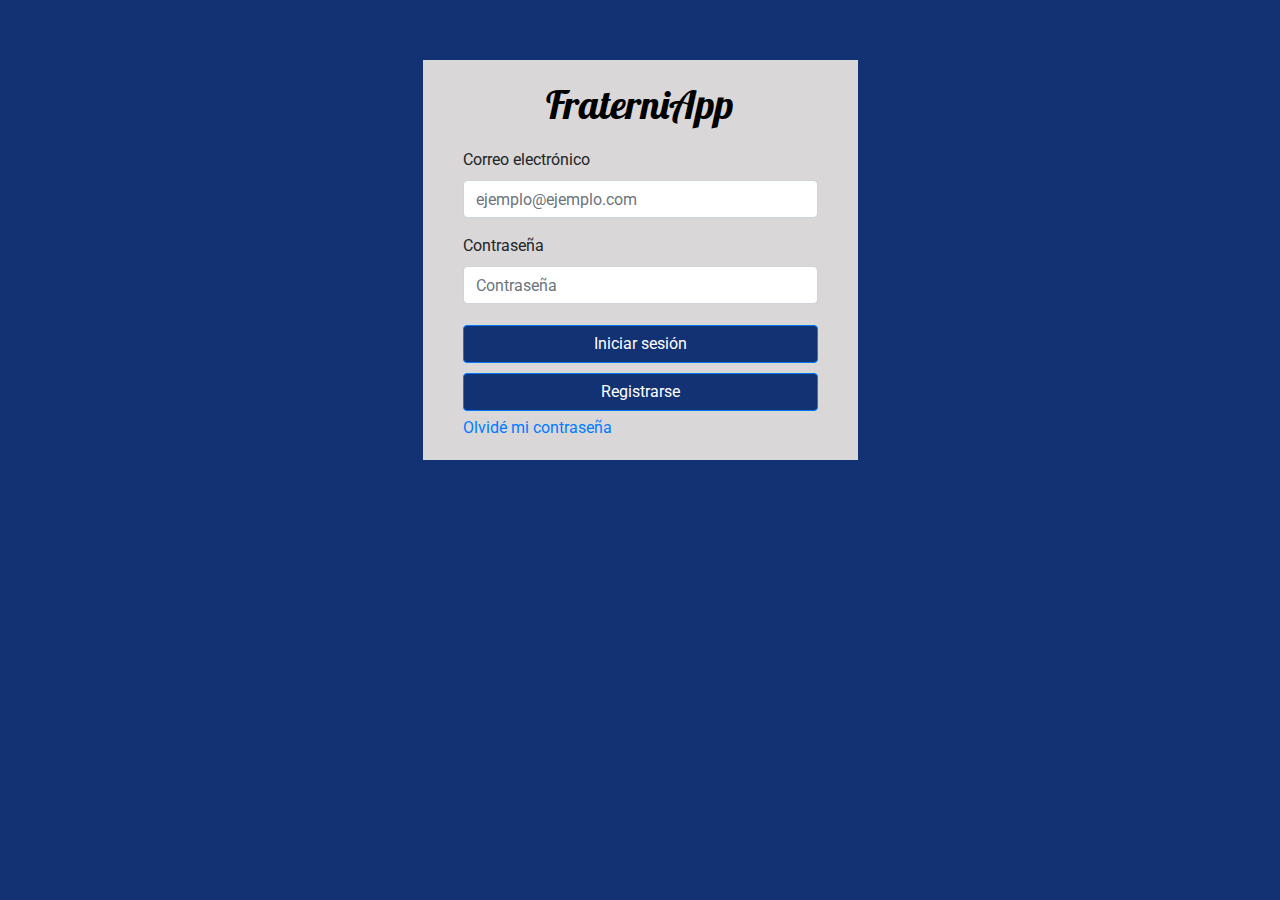
<file: index.html>
<!DOCTYPE html>
<html lang="sp">

<head>
    <meta charset="UTF-8">
    <title>Iniciar sesión - FraterniApp</title>
    <link href="https://fonts.googleapis.com/css2?family=Roboto:ital,wght@1,500&display=swap" rel="stylesheet">
    <link href="https://fonts.googleapis.com/css2?family=Lobster&display=swap" rel="stylesheet">
    <link rel="stylesheet" href="https://stackpath.bootstrapcdn.com/bootstrap/4.5.2/css/bootstrap.min.css"
        integrity="sha384-JcKb8q3iqJ61gNV9KGb8thSsNjpSL0n8PARn9HuZOnIxN0hoP+VmmDGMN5t9UJ0Z" crossorigin="anonymous">
    <link rel="stylesheet" href="css/fraternistyle.css">
</head>

<body>
    <div class="container">
        <div class="row justify-content-md-center">
            <div class="col-sm-12 col-md-6">
                <div id="mainContainer">
                    <div class="row">
                        <div class="col-12 adjust-center">
                            <h1 class="text-logo">FraterniApp</h1>
                        </div>
                    </div>
                    <form id="loginForm">
                        <div class="row">
                            <div class="col-12">
                                <div class="form-group">
                                    <label for="txtEmail">Correo electrónico</label>
                                    <input id="txtEmail" class="form-control" type="email"
                                        placeholder="ejemplo@ejemplo.com" required>
                                </div>
                            </div>
                        </div>
                        <div class="row">
                            <div class="col-12">
                                <div class="form-group">
                                    <label for="txtPassword">Contraseña</label>
                                    <input id="txtPassword" class="form-control" type="password"
                                        placeholder="Contraseña" required>
                                </div>
                            </div>
                        </div>
                        <div class="row">
                            <div class="col-12">
                                <button type="submit" class="btn btn-primary btn-block adjust-button">Iniciar
                                    sesión</button>
                            </div>
                        </div>
                    </form>
                    <div class="row">
                        <div class="col-12">
                            <button id="btnRegister"
                                class="btn btn-primary btn-block adjust-button">Registrarse</button>
                        </div>
                    </div>
                    <div class="row">
                        <div class="col-12">
                            <a class="firstColor" href="recovery.html"> Olvidé mi contraseña </a>
                        </div>
                    </div>
                </div>
            </div>
        </div>
    </div>
    <script src="https://code.jquery.com/jquery-2.2.4.min.js"></script>
    <script src="https://cdn.jsdelivr.net/npm/popper.js@1.16.1/dist/umd/popper.min.js"></script>
    <script src="https://stackpath.bootstrapcdn.com/bootstrap/4.5.2/js/bootstrap.min.js"></script>
    <script src='js/app/app.dom.js'></script>
    <script src="js/app/app.ajax.js"></script>
    <script src="js/app/app.route.js"></script>
    <script src="js/index/index.control.js"></script>
    <script src="js/index/index.view.js"></script>
</body>

</html>
</file>
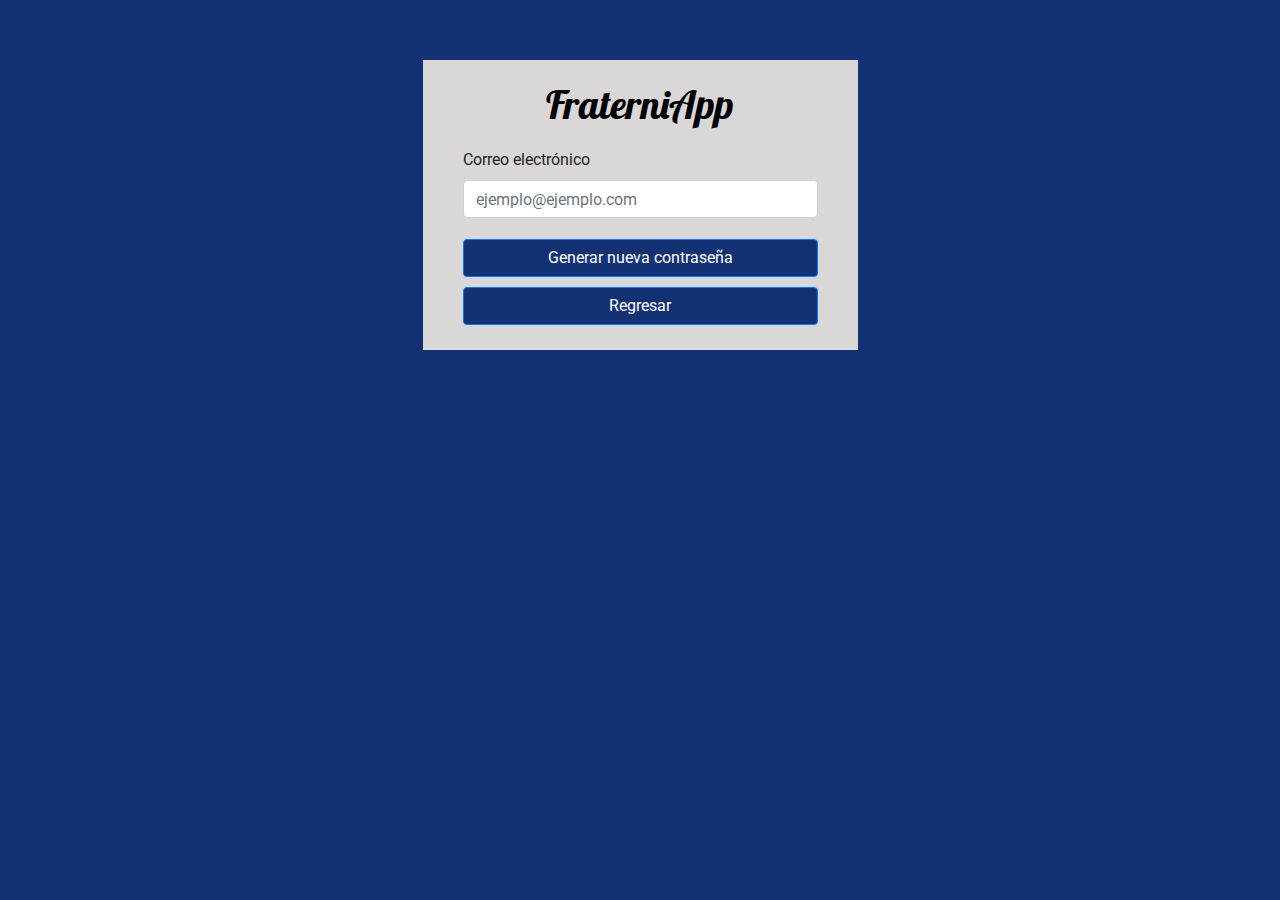
<file: recovery.html>
<!DOCTYPE html>
<html lang="sp">

<head>
    <meta charset="UTF-8">
    <title>Recuperar contraseña - FraterniApp</title>
    <link href="https://fonts.googleapis.com/css2?family=Roboto:ital,wght@1,500&display=swap" rel="stylesheet">
    <link href="https://fonts.googleapis.com/css2?family=Lobster&display=swap" rel="stylesheet">
    <link rel="stylesheet" href="https://stackpath.bootstrapcdn.com/bootstrap/4.5.2/css/bootstrap.min.css"
        integrity="sha384-JcKb8q3iqJ61gNV9KGb8thSsNjpSL0n8PARn9HuZOnIxN0hoP+VmmDGMN5t9UJ0Z" crossorigin="anonymous">
    <link rel="stylesheet" href="css/fraternistyle.css">
</head>

<body>
    <div class="container">
        <div class="row justify-content-md-center">
            <div class="col-sm-12 col-md-6">
                <div id="mainContainer">
                    <div class="row">
                        <div class="col-12 adjust-center">
                            <h1 class="text-logo">FraterniApp</h1>
                        </div>
                    </div>
                    <form id="recoveryForm">
                        <div class="row">
                            <div class="col-12">
                                <div class="form-group">
                                    <label for="txtEmail">Correo electrónico</label>
                                    <input id="txtEmail" class="form-control" type="email"
                                        placeholder="ejemplo@ejemplo.com" required>
                                </div>
                            </div>
                        </div>
                        <div class="row">
                            <div class="col-12">
                                <button id="btnRecovery" type="submit" class="btn btn-primary btn-block adjust-button">
                                    Generar nueva contraseña </button>
                            </div>
                        </div>
                    </form>
                    <div class="row">
                        <div class="col-12">
                            <button id="btnReturn" class="btn btn-primary btn-block adjust-button">Regresar</button>
                        </div>
                    </div>
                </div>
            </div>
        </div>
    </div>
    <script src="https://code.jquery.com/jquery-2.2.4.min.js"></script>
    <script src="https://cdn.jsdelivr.net/npm/popper.js@1.16.1/dist/umd/popper.min.js"></script>
    <script src="https://stackpath.bootstrapcdn.com/bootstrap/4.5.2/js/bootstrap.min.js"></script>
    <script src='js/app/app.dom.js'></script>
    <script src="js/app/app.ajax.js"></script>
    <script src="js/app/app.route.js"></script>
    <script src="js/recovery/recovery.control.js"></script>
    <script src="js/recovery/recovery.view.js"></script>
</body>

</html>
</file>
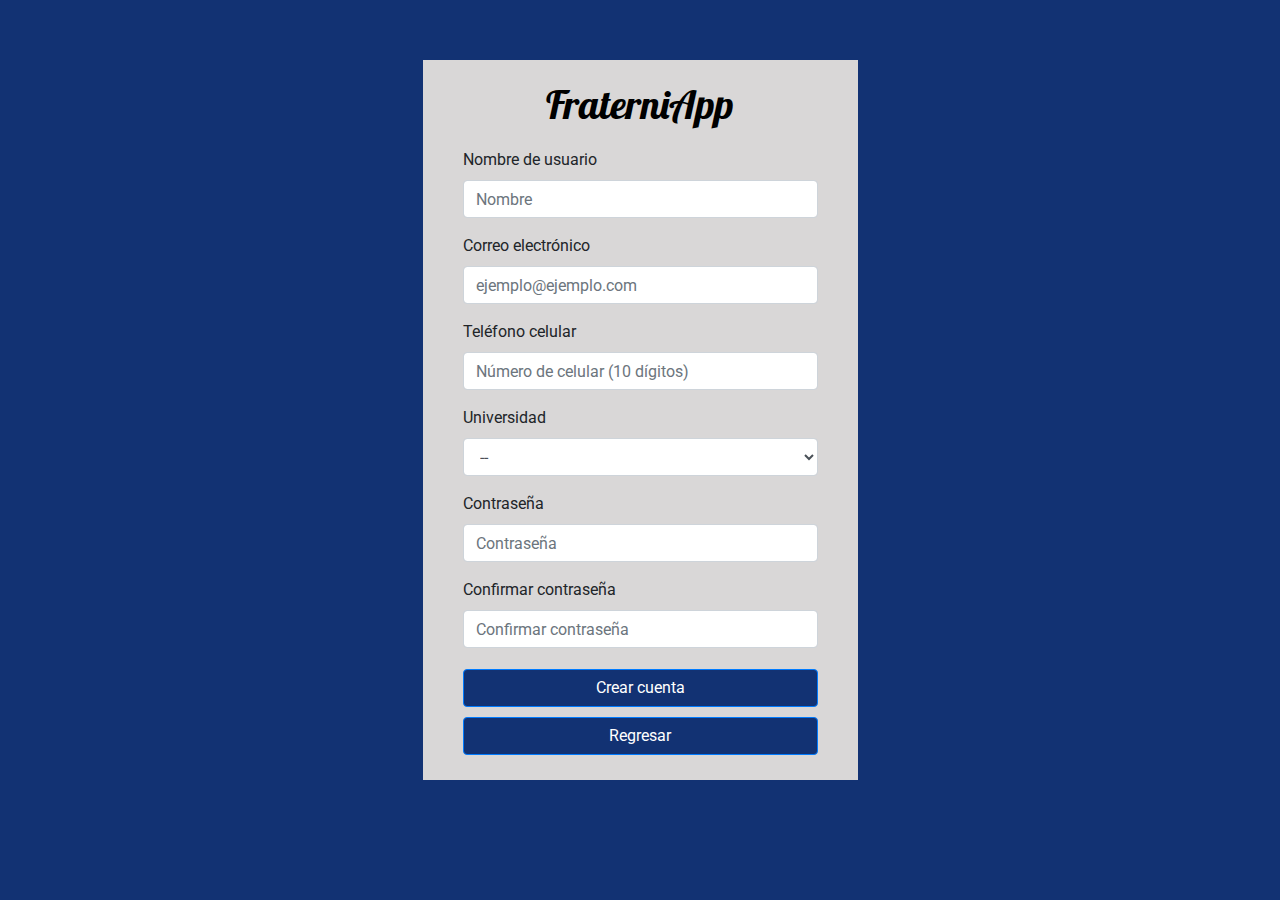
<file: signup.html>
<!DOCTYPE html>
<html lang="sp">

<head>
    <meta charset="UTF-8">
    <title>Registrarse - FraterniApp</title>
    <link href="https://fonts.googleapis.com/css2?family=Roboto:ital,wght@1,500&display=swap" rel="stylesheet">
    <link href="https://fonts.googleapis.com/css2?family=Lobster&display=swap" rel="stylesheet">
    <link rel="stylesheet" href="https://stackpath.bootstrapcdn.com/bootstrap/4.5.2/css/bootstrap.min.css"
        integrity="sha384-JcKb8q3iqJ61gNV9KGb8thSsNjpSL0n8PARn9HuZOnIxN0hoP+VmmDGMN5t9UJ0Z" crossorigin="anonymous">
    <link rel="stylesheet" href="css/fraternistyle.css">
</head>

<body>
    <div class="container">
        <div class="row justify-content-md-center">
            <div class="col-sm-12 col-md-6">
                <div id="mainContainer">
                    <div class="row">
                        <div class="col-12 adjust-center">
                            <h1 class="text-logo">FraterniApp</h1>
                        </div>
                    </div>
                    <form id="signupForm">
                        <div class="row">
                            <div class="col-12">
                                <div class="form-group">
                                    <label for="txtName">Nombre de usuario</label>
                                    <input id="txtName" class="form-control" type="text"
                                        placeholder="Nombre" required>
                                </div>
                            </div>
                        </div>
                        <div class="row">
                            <div class="col-12">
                                <div class="form-group">
                                    <label for="txtEmail">Correo electrónico</label>
                                    <input id="txtEmail" class="form-control" type="email"
                                        placeholder="ejemplo@ejemplo.com" required>
                                </div>
                            </div>
                        </div>
                        <div class="row">
                            <div class="col-12">
                                <div class="form-group">
                                    <label for="txtPhone">Teléfono celular</label>
                                    <input id="txtPhone" class="form-control" type="tel"
                                        placeholder="Número de celular (10 dígitos)" required>
                                </div>
                            </div>
                        </div>
                        <div class="row">
                            <div class="col-12">
                                <div class="form-group">
                                    <label for="selCollege">Universidad</label>
                                    <select id="selCollege" class="form-control" required>
                                        <option value ="">--</option>
                                        <option value ="1">Universidad Manuela Beltrán</option>
                                        <option value ="2">Universidad de La Salle</option>
                                        <option value ="3">Universidad Militar Nueva Granada</option>
                                    </select>
                                </div>
                            </div>
                        </div>
                        <div class="row">
                            <div class="col-12">
                                <div class="form-group">
                                    <label for="txtPassword">Contraseña</label>
                                    <input id="txtPassword" class="form-control" type="password"
                                        placeholder="Contraseña" required>
                                </div>
                            </div>
                        </div>
                        <div class="row">
                            <div class="col-12">
                                <div class="form-group">
                                    <label for="txtConfirmPassword">Confirmar contraseña</label>
                                    <input id="txtConfirmPassword" class="form-control" type="password"
                                        placeholder="Confirmar contraseña" required>
                                </div>
                            </div>
                        </div>
                        <div class="row">
                            <div class="col-12">
                                <button id="btnRegister" type="submit" class="btn btn-primary btn-block adjust-button">Crear cuenta</button>
                            </div>
                        </div>
                    </form>
                    <div class="row">
                        <div class="col-12">
                            <button id="btnReturn" class="btn btn-primary btn-block adjust-button">Regresar</button>
                        </div>
                    </div>
                </div>
            </div>
        </div>
    </div>

    
    <script src="https://code.jquery.com/jquery-2.2.4.min.js"></script>
    <script src="https://cdn.jsdelivr.net/npm/popper.js@1.16.1/dist/umd/popper.min.js"></script>
    <script src="https://stackpath.bootstrapcdn.com/bootstrap/4.5.2/js/bootstrap.min.js"></script>
    <script src='js/app/app.dom.js'></script>
    <script src="js/app/app.ajax.js"></script>
    <script src="js/app/app.route.js"></script>
    <script src="js/signup/signup.control.js"></script>
    <script src="js/signup/signup.view.js"></script>
</body>

</html>
</file>
<file: css/fraternistyle.css>
body{
    
    background-color: #123273;
}

#mainContainer{
    background-color: #D9D7D7;
    margin-top: 60px;
    margin-bottom: 60px;
    padding-left: 40px;
    padding-right: 40px;
    padding-bottom: 20px;
}

#homeContainer{
    background-color: #D9D7D7;
    margin-top: 20px;
    padding-right: 0;
    padding-left: 60px;
}

#homeContainer2{
    background-color: #D9D7D7;
    margin-top: 50px;
    margin-bottom: 60px;
    padding: 20px 40px
}

.adjust-button{
    /*background-color: #123273;*/
    margin-top: 5px;
    margin-bottom: 5px;
}

.adjust-center{
    text-align: center;
}

.adjust-left{
    text-align: left;
}

.text-logo{
    margin-top: 20px;
    margin-bottom: 20px;
    font-family: 'Lobster', cursive;
    font-size: 40px;
    text-decoration: none;
    color: #000;
}

.home-logo{
    margin-top: 10px;
    margin-bottom: 10px;
    margin-right: 70vw;
    font-family: 'Lobster', cursive;
    font-size: 40px;
    text-decoration: none;
    color: #000;
}

.logout-button{
    color: #D9D7D7;
    background-color: #123273;
    margin: 10px 0;
    padding: 10px;
}

.adjust-button{
    background-color: #123273;
}

.container{
    padding: 0 120px;
}

.home-container{
    padding: 0 15px;
}

.selCollege{
    padding: 100%;
}
</file>
